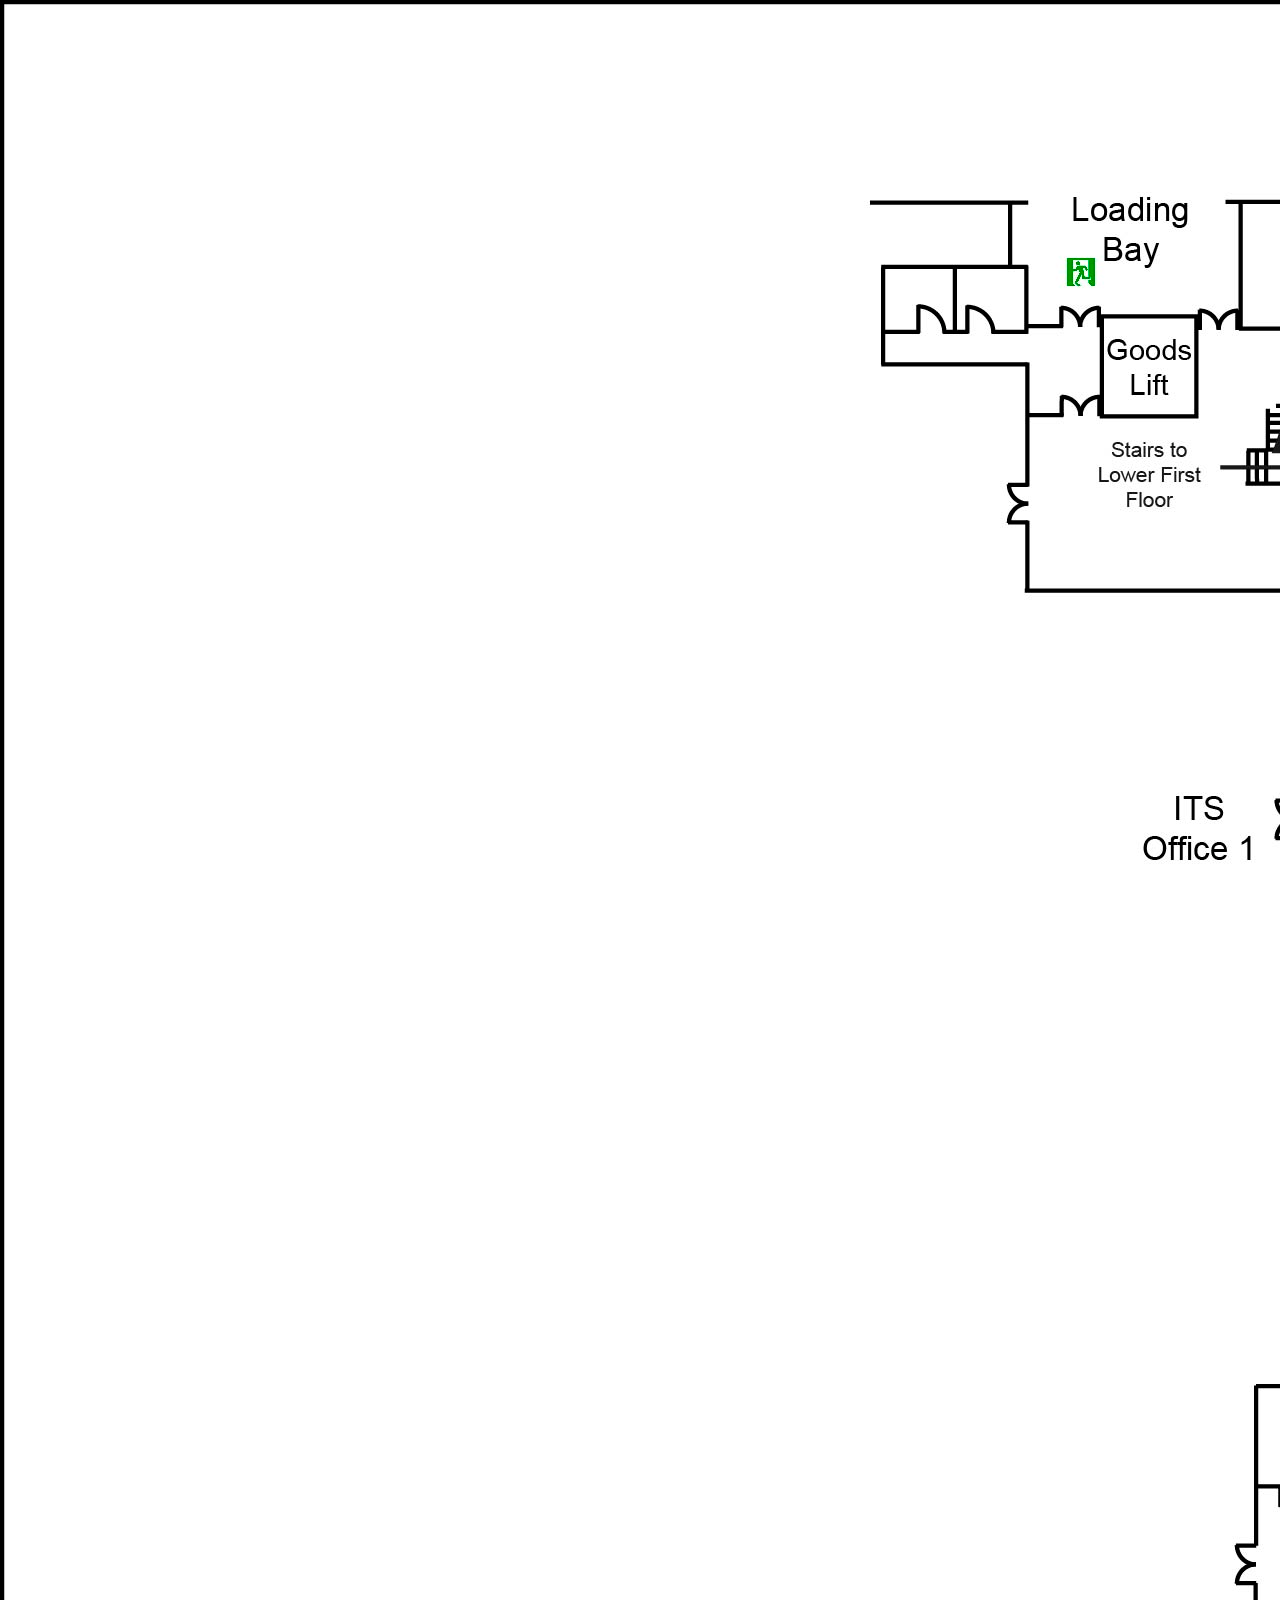
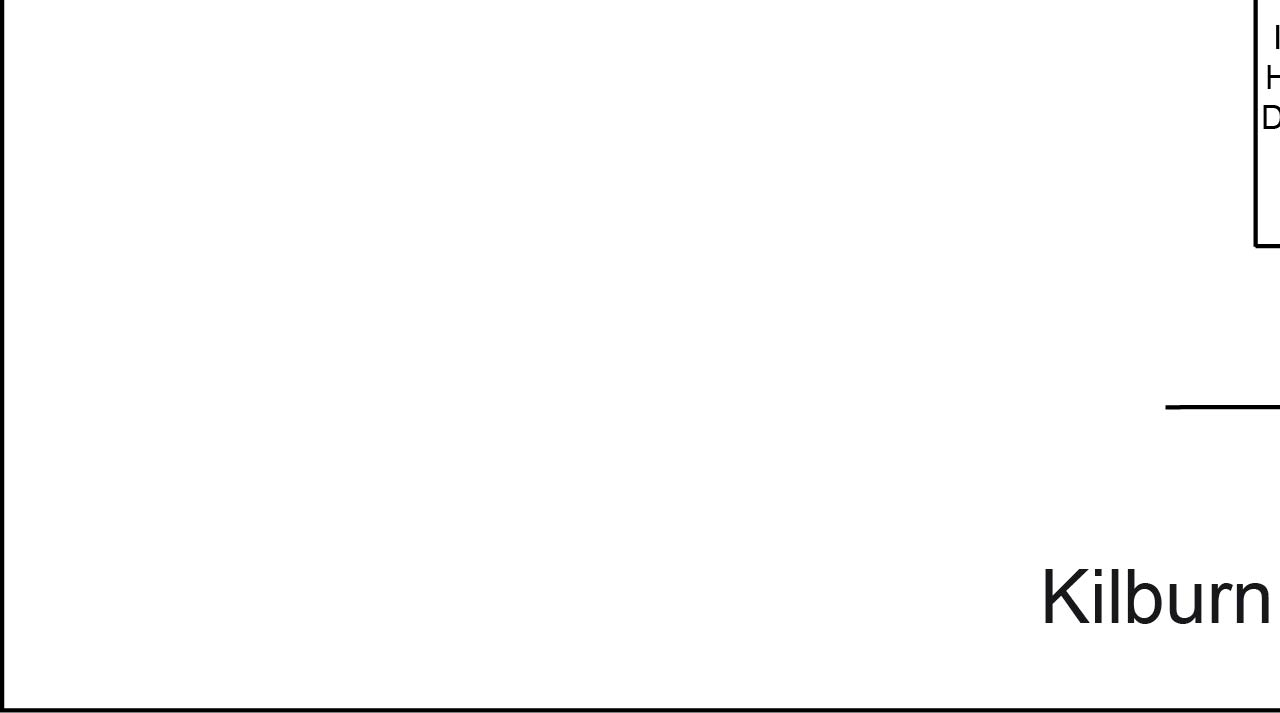
<file: pathfind.html>
<script>
	

// nodes = {0:{"position":[0,0], "connections":[]}}

nodes = {'0': {'position': [1459, 2005], 'connections': ['1'], 'labels': ['Main Entrance']}, '1': {'position': [1459, 1969], 'connections': ['0', '2', '7'], 'labels': []}, '2': {'position': [1393, 1969], 'connections': ['1', '3', '4'], 'labels': []}, '3': {'position': [1394, 2007], 'connections': ['2'], 'labels': ['Main Entrance']}, '4': {'position': [1392, 1923], 'connections': ['2', '5'], 'labels': []}, '5': {'position': [1392, 1872], 'connections': ['4', '6'], 'labels': []}, '6': {'position': [1456, 1871], 'connections': ['5', '7', '8'], 'labels': []}, '7': {'position': [1458, 1924], 'connections': ['6', '1'], 'labels': []}, '8': {'position': [1534, 1871], 'connections': ['6', '9', '10'], 'labels': []}, '9': {'position': [1535, 1907], 'connections': ['8'], 'labels': ['G6']}, '10': {'position': [1616, 1872], 'connections': ['8', '11', '12', '59'], 'labels': []}, '11': {'position': [1616, 1907], 'connections': ['10'], 'labels': ['G7']}, '12': {'position': [1679, 1872], 'connections': ['10', '13', '14'], 'labels': []}, '13': {'position': [1679, 1906], 'connections': ['12'], 'labels': ['G8']}, '14': {'position': [1752, 1873], 'connections': ['12', '15', '17'], 'labels': []}, '15': {'position': [1753, 1908], 'connections': ['14'], 'labels': ['G11']}, '17': {'position': [1906, 1873], 'connections': ['14', '18', '19'], 'labels': []}, '18': {'position': [1907, 1903], 'connections': ['17'], 'labels': ['G12']}, '19': {'position': [1954, 1874], 'connections': ['17', '20', '21'], 'labels': []}, '20': {'position': [1956, 1903], 'connections': ['19'], 'labels': ['G13']}, '21': {'position': [2153, 1874], 'connections': ['19', '22', '25', '26'], 'labels': []}, '22': {'position': [2154, 1909], 'connections': ['21', '23', '24'], 'labels': []}, '23': {'position': [2105, 1910], 'connections': ['22'], 'labels': ['G14']}, '24': {'position': [2198, 1912], 'connections': ['22'], 'labels': ['G16']}, '25': {'position': [2192, 1873], 'connections': ['21'], 'labels': ['G6']}, '26': {'position': [2152, 1740], 'connections': ['21', '27', '33'], 'labels': []}, '27': {'position': [2108, 1738], 'connections': ['26', '28', '29', '30'], 'labels': []}, '28': {'position': [2109, 1780], 'connections': ['27'], 'labels': []}, '29': {'position': [2108, 1697], 'connections': ['27'], 'labels': ['Toilet']}, '30': {'position': [2029, 1738], 'connections': ['27', '31'], 'labels': []}, '31': {'position': [1854, 1639], 'connections': ['30', '32'], 'labels': ['G23', 'Computer Lab']}, '32': {'position': [1677, 1530], 'connections': ['31', '58'], 'labels': []}, '33': {'position': [2152, 1720], 'connections': ['26', '34', '35'], 'labels': []}, '34': {'position': [2200, 1720], 'connections': ['33'], 'labels': ['G18']}, '35': {'position': [2153, 1687], 'connections': ['33', '36', '37'], 'labels': []}, '36': {'position': [2198, 1688], 'connections': ['35'], 'labels': ['G20']}, '37': {'position': [2155, 1651], 'connections': ['35', '38'], 'labels': []}, '38': {'position': [2153, 1600], 'connections': ['37', '39'], 'labels': []}, '39': {'position': [2153, 1551], 'connections': ['38', '40'], 'labels': []}, '40': {'position': [2154, 1439], 'connections': ['39', '41', '42'], 'labels': []}, '41': {'position': [2119, 1441], 'connections': ['40'], 'labels': ['G33a']}, '42': {'position': [2155, 1310], 'connections': ['40', '43', '44'], 'labels': ['G33', 'Research Lab']}, '43': {'position': [2155, 1192], 'connections': ['42', '62'], 'labels': []}, '44': {'position': [1821, 1306], 'connections': ['42', '45'], 'labels': []}, '45': {'position': [1800, 1306], 'connections': ['44', '46', '47'], 'labels': []}, '46': {'position': [1799, 1335], 'connections': ['45'], 'labels': ['G35']}, '47': {'position': [1740, 1305], 'connections': ['45', '48'], 'labels': ['G36']}, '48': {'position': [1716, 1305], 'connections': ['47', '49', '50'], 'labels': []}, '49': {'position': [1718, 1335], 'connections': ['48'], 'labels': ['G37']}, '50': {'position': [1626, 1302], 'connections': ['48', '51', '54', '60'], 'labels': []}, '51': {'position': [1587, 1300], 'connections': ['50', '52'], 'labels': []}, '52': {'position': [1507, 1299], 'connections': ['51', '53'], 'labels': ['G105']}, '53': {'position': [1405, 1299], 'connections': ['52', '64'], 'labels': []}, '54': {'position': [1623, 1404], 'connections': ['50', '55', '56'], 'labels': []}, '55': {'position': [1587, 1402], 'connections': ['54'], 'labels': ['Toilet', 'Women']}, '56': {'position': [1623, 1454], 'connections': ['54', '57', '58'], 'labels': []}, '57': {'position': [1582, 1454], 'connections': ['56'], 'labels': []}, '58': {'position': [1622, 1530], 'connections': ['56', '32', '59'], 'labels': []}, '59': {'position': [1623, 1838], 'connections': ['58', '10'], 'labels': []}, '60': {'position': [1625, 1171], 'connections': ['50', '61'], 'labels': []}, '61': {'position': [1863, 1170], 'connections': ['60', '62'], 'labels': ['G41', 'Collab Space']}, '62': {'position': [2130, 1169], 'connections': ['61', '43'], 'labels': []}, '64': {'position': [1405, 1340], 'connections': ['53', '65'], 'labels': []}, '65': {'position': [1434, 1340], 'connections': ['64'], 'labels': ['Toilet', 'Men']}}

function addNode(cons, pos) {
	keys = Object.keys(nodes)
	nodeNum = parseInt(keys[keys.length - 1]) + 1
	nodes[nodeNum] = {"position": pos, "connections": cons}
	for (c of cons) {
		nodes[c]["connections"].push(nodeNum)
	}
}

// addNode([0], [1, 0])        // Node 1
// addNode([1], [2, 0])        // Node 2
// addNode([1], [1, 1])        // Node 3
// addNode([2, 3], [2, 1])     // Node 4
// addNode([3], [1, 2])        // Node 5
// addNode([4, 5], [2, 2])     // Node 6
// addNode([5], [0, 2])        // Node 7
// addNode([7, 5], [0, 3])     // Node 8
// addNode([8, 6], [1, 3])     // Node 9
// addNode([9], [2, 3])        // Node 10

//		8---9---10
//		| \   \  
//		7---5---6
//		    |   |
//		    3---4
//		    |   |
//		0---1---2





function dist(start, end) {
	p1 = nodes[start]["position"]
	p2 = nodes[end]["position"]
	return ((p2[0]-p1[0])**2 + (p2[1]-p1[1])**2)**0.5
}



function aStar(start, end) {
	open = {} // {0:[cost, heuristic, parent]}
	open[start] = [0, dist(start, end), -1]
	//console.log(open)
	close = {}
	while (Object.keys(open).length >= 1) {
		lowest = Object.entries(open).sort(([ , a], [ , b]) => { // sort by total cost (low to high)
			return a[0] + a[1] - b[0] - b[1]
		})[0]

		close[lowest[0]] = lowest[1]
		delete open[lowest[0]]


		for (conn of nodes[lowest[0]]["connections"]) {
			if (!Object.keys(close).includes(conn)) {
				c = lowest[1][0] + dist(lowest[0], conn)
				if (!Object.keys(open).includes(conn)) {
					// add to open
					open[conn] = [c, dist(conn, end), lowest[0]]
				} else if (c >= open[conn][0]) {
					continue // this path is worse
				}

			}
		}
		if (lowest[0] == end) {
			console.log("reached")
			break
		}
	}
	return close

}

function trace(start, end, path) {
	jeff = [end]
	curr = end
	while (true) {
		prev = path[curr][2]
		jeff.push(parseInt(prev))
		if (prev == start) {
			break
		}
		curr = prev
	}
	return jeff.reverse()
}

function start() {

	srt = 0
	end = 42

	cl = aStar(srt, end)
	path = trace(srt, end, cl)


	dot = document.getElementById("dot")
	//dot.hidden = false

	for (i of path) {
		clone = dot.cloneNode()
		clone.hidden = false
		pos = nodes[i]["position"]
		clone.style.left = pos[0]+"px"
		clone.style.top = pos[1] + "px"
		document.body.appendChild(clone)
	}


}

</script>

<body onload="start()">
<img style="position:absolute;left: 0px;top:0px;" src="kbgf.jpg">

<div id="dot" style="position:absolute;width:10px;height:10px;background-color: blue;" hidden></div>


</body>
</file>
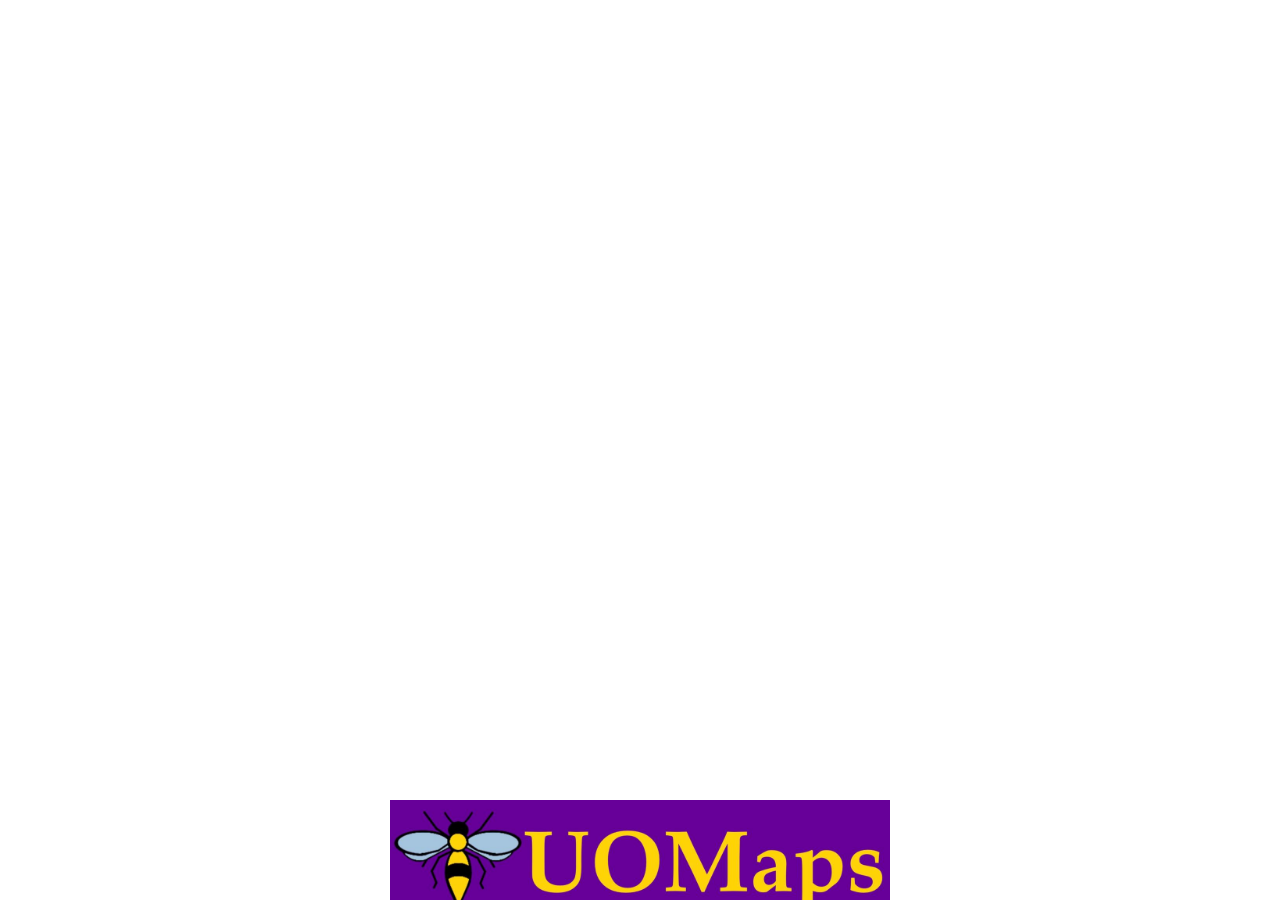
<file: test.html>
<!doctype html>
<html lang="en">
  <head>
    <meta name="temp" content="width=device-width, initial-scale=1" />
    <title>Temp ads</title>
    <link rel="stylesheet" href="adsize.css">
  </head>

  <body>
    <img id="adBanner" src="assets/UOMapsFull.jpeg" alt="Ads" />
    <script src="ads.js"></script>
  </body>
</html>
</file>
<file: adsize.css>
#adBanner {
  width: 500px;
  height: 100px;
  object-fit: cover;
  position: fixed;
  bottom: 0;
  left: 50%;
  transform: translateX(-50%);
}
</file>
